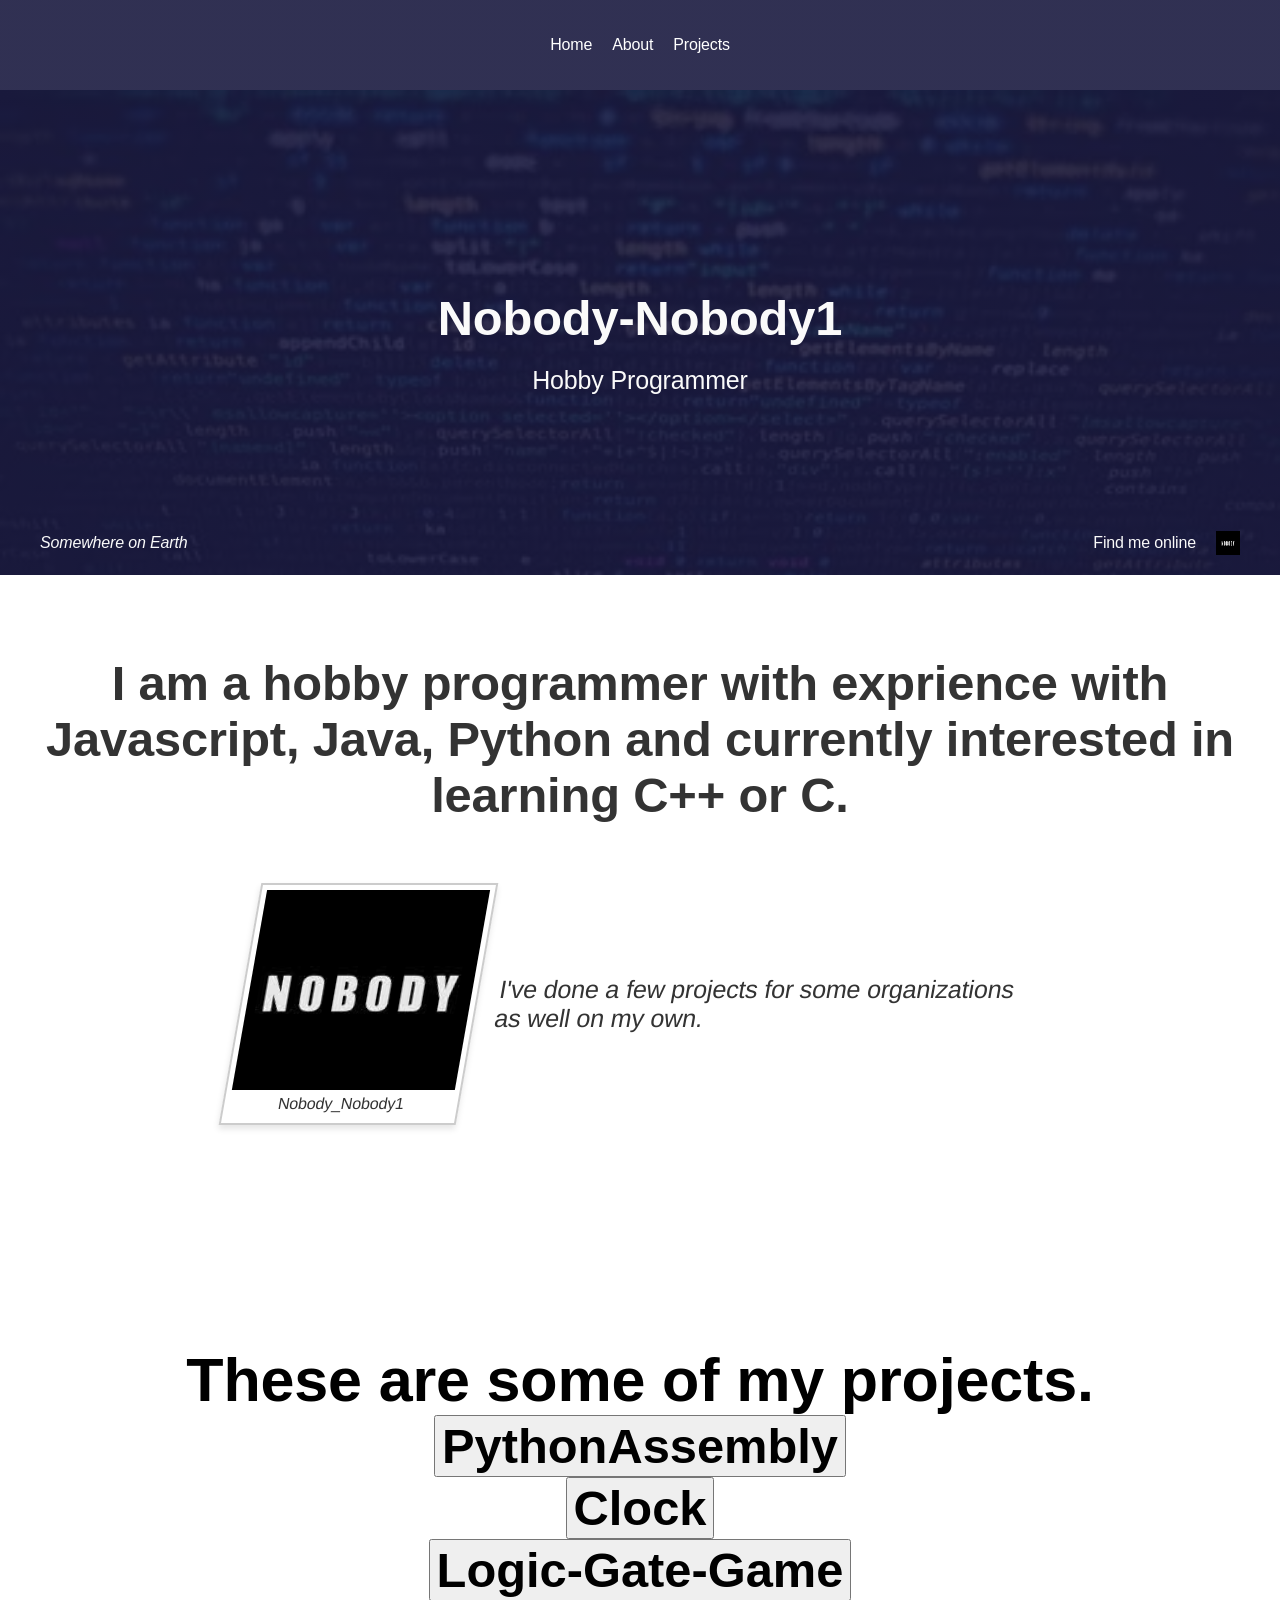
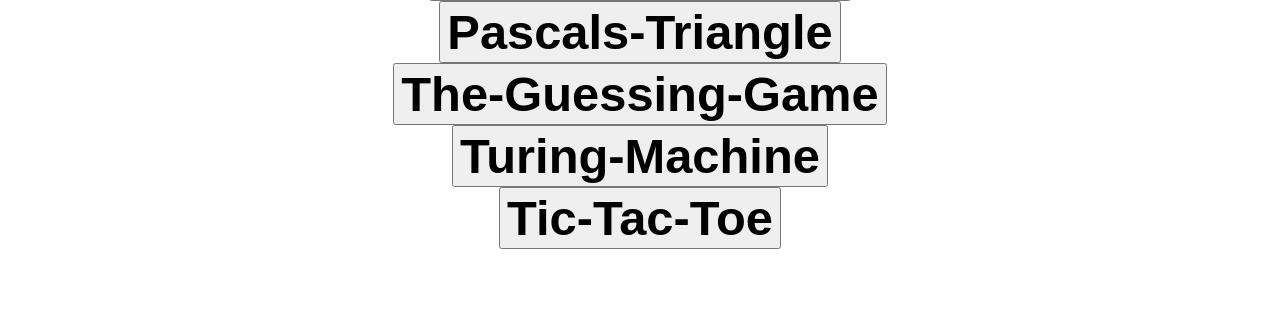
<file: index.html>
<!DOCTYPE html>
<html lang="en">

<head>
    <meta charset="UTF-8" />
    <meta name="viewport" content="width=device-width, initial-scale=1.0" />
    <link rel="stylesheet" href="styles.css" />
    <title>Nobody-Nobody1 - Dev Portfolio</title>
</head>

<body>
    <header class="site_header">
        <div class="wrapper_inner">
            <nav class="site_header_nav">
                <ul role="list" class="flex flex_center">
                    <li><a href="#0">Home</a></li>
                    <li><a href="#about">About</a></li>
                    <li><a href="#projects">Projects</a></li>
                </ul>
            </nav>
        </div>
    </header>
    <main>
        <section id="hero">
            <div class="wrapper">
                <div class="wrapper_inner">
                    <div class="text_center hero_content">
                        <h1 class="h2">Nobody-Nobody1</h1>
                        <p class="h5">Hobby Programmer</p>
                    </div>
                </div>
                <ul role="list" class="flex flex_between hero_social">
                    <address>Somewhere on Earth</address>
                    <ul role="list" class="flex">
                        <li>Find me online</li>
                        <li>
                            <a href="https://github.com/Nobody-Nobody1" target="_blank">
                                <img src="assets\user.jpg" alt="GitHub Profile Picture" width="24" height="24" />
                            </a>
                        </li>
                    </ul>
                </ul>
            </div>
        </section>
        <section id="about">
            <div class="wrapper">
                <div class="text_center">
                    <h2>
                        I am a hobby programmer with exprience with Javascript, Java, Python and currently interested in
                        learning C++ or C.
                    </h2>
                </div>
                <div class="wrapper_inner">
                    <div class="about_content flex flex_around">
                        <figure class="about_figure text_center">
                            <img width="200px" height="200px" src="/assets/user.jpg" alt="Developer"
                                class="about_img" />
                            <figcaption class="about_caption">Nobody_Nobody1</figcaption>
                        </figure>
                        <p class="h5">
                            I've done a few projects for some organizations as well on my own.
                        </p>
                    </div>
                </div>
            </div>
        </section>
        <section id="projects">
            <div class="wrapper">
                <div class="text_center">
                    <h1>These are some of my projects.<h1>
                        <p>
                            <h2>
                                </p>
                                <button
                                    onclick="window.location.href='https:github.com/Nobody-Nobody1/PythonAssembly.git';">
                                    PythonAssembly
                                </button>
                                </p>
                                <button onclick="window.location.href='https:github.com/Nobody-Nobody1/Clock.git';">
                                    Clock
                                </button>
                                </p>
                                <button
                                    onclick="window.location.href='https:github.com/Nobody-Nobody1/Logic-Gate-Game.git';">
                                    Logic-Gate-Game
                                </button>
                                </p>
                                <button
                                    onclick="window.location.href='https:github.com/Nobody-Nobody1/Pascals-Triangle.git';">
                                    Pascals-Triangle
                                </button>
                                </p>
                                <button
                                    onclick="window.location.href='https:github.com/Nobody-Nobody1/The-Guessing-Game.git';">
                                    The-Guessing-Game
                                </button>
                                </p>
                                <button
                                    onclick="window.location.href='https:github.com/Nobody-Nobody1/Turing-Machine.git';">
                                    Turing-Machine
                                </button>
                                </p>
                                <button
                                    onclick="window.location.href='https:github.com/Nobody-Nobody1/Tic-Tac-Toe.git';">
                                    Tic-Tac-Toe
                                </button>
                                </p>
                                <h2>
                </div>
            </div>
        </section>
    </main>
</body>

</html>
</file>
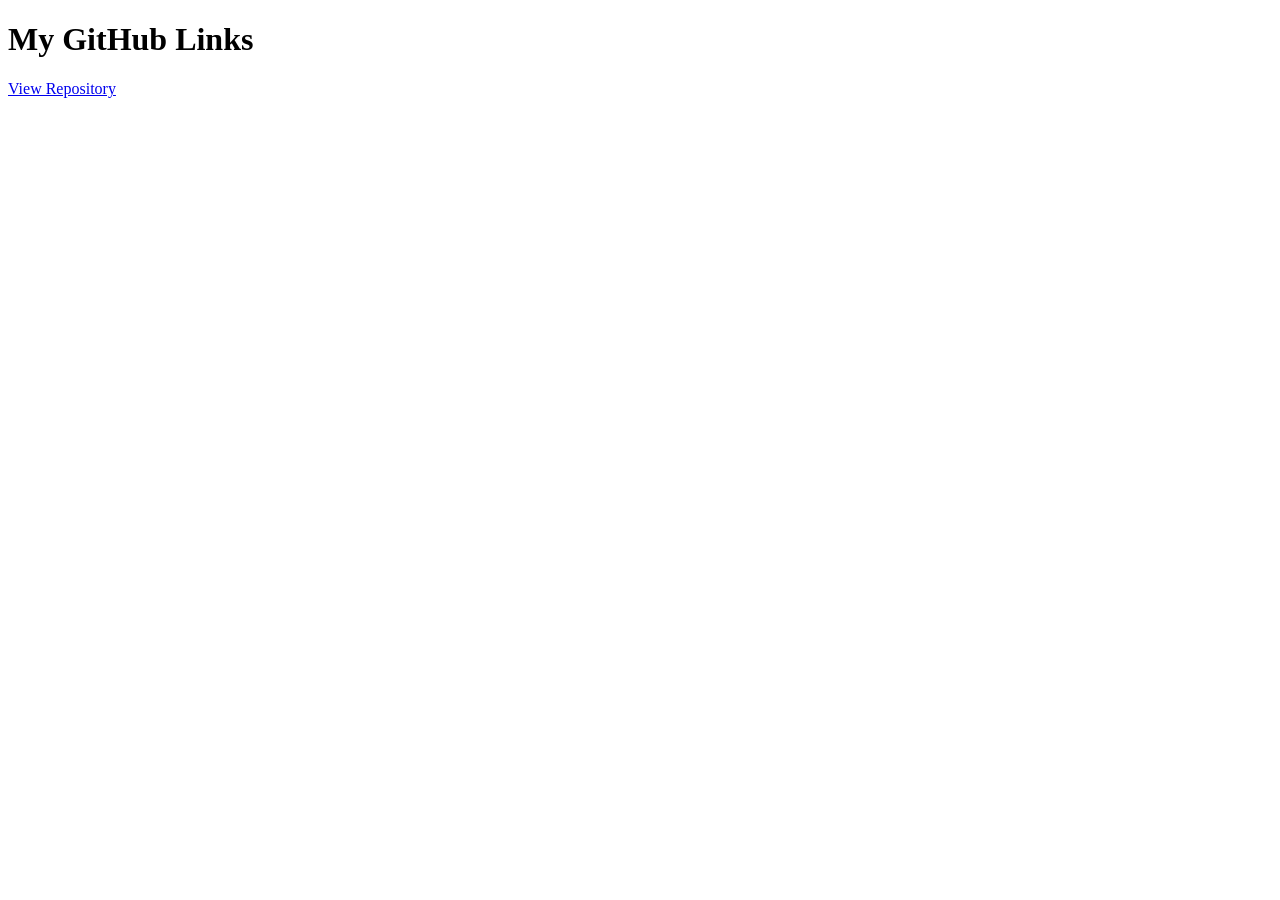
<file: webpage/index.html>
<!DOCTYPE html>
<html lang="en">
<head>
    <meta charset="UTF-8">
    <meta name="viewport" content="width=device-width, initial-scale=1.0">
    <title>GitHub Links</title>
</head>
<body>
    <h1>My GitHub Links</h1>

    <!-- Link to Virtual Machine Repo -->
    <p>
        <a href="https://github.com/Nobody-Nobody1/Virtual-Machine" target="_blank">
            View Repository
        </a>
    </p>

</body>
</html>
</file>
<file: styles.css>
/**
 * CORE CONFIG
 * This powers everything from utility class generation to breakpoints
 * to enabling/disabling pre-built components/utilities.
 */
/* Box sizing rules */
*,
*::before,
*::after {
  box-sizing: border-box;
  font-family: sans-serif;
}

/* Remove default margin */
body,
h1,
h2,
h3,
h4,
h5,
p,
figure,
blockquote,
dl,
dd {
  margin: 0;
}

/* Remove list styles on ul, ol elements with a list role, which suggests default styling will be removed */
ul[role="list"],
ol[role="list"] {
  list-style: none;
  padding: 0;
}

/* Set core root defaults */
html:focus-within {
  scroll-behavior: smooth;
}

/* Set core body defaults */
body {
  min-height: 100vh;
  text-rendering: optimizeSpeed;
  letter-spacing: -0.01em;
}

/* All elements that don't have a class get default styles */
a:not([class]) {
  text-decoration-skip-ink: auto;
}

/* Make images easier to work with */
img,
picture {
  max-width: 100%;
  display: block;
}

/* Inherit fonts for inputs and buttons */
input,
button,
textarea,
select {
  font: inherit;
}

@media (prefers-reduced-motion: reduce) {
  html:focus-within {
    scroll-behavior: auto;
  }
}

:focus {
  outline: 2px dashed #00ff19;
  outline-offset: 0.25rem;
}

main:focus {
  outline: none;
}

/* @link https://utopia.fyi/type/calculator?c=320,18,1.2,1240,20,1.25,5,2,&s=0.75|0.5|0.25,1.5|2|3|4|6,s-l&g=s,l,xl,12 */

:root {
  --step--2: clamp(0.7813rem, 0.7747rem + 0.0326vw, 0.8rem);
  --step--1: clamp(0.9375rem, 0.9158rem + 0.1087vw, 1rem);
  --step-0: clamp(1.125rem, 1.0815rem + 0.2174vw, 1.25rem);
  --step-1: clamp(1.35rem, 1.2761rem + 0.3696vw, 1.5625rem);
  --step-2: clamp(1.62rem, 1.5041rem + 0.5793vw, 1.9531rem);
  --step-3: clamp(1.944rem, 1.771rem + 0.8651vw, 2.4414rem);
  --step-4: clamp(2.3328rem, 2.0827rem + 1.2504vw, 3.0518rem);
  --step-5: clamp(2.7994rem, 2.4462rem + 1.7658vw, 3.8147rem);
}

/* @link https://utopia.fyi/space/calculator?c=320,18,1.2,1240,20,1.25,5,2,&s=0.75|0.5|0.25,1.5|2|3|4|6,s-l&g=s,l,xl,12 */

:root {
  --space-3xs: clamp(0.3125rem, 0.3125rem + 0vw, 0.3125rem);
  --space-2xs: clamp(0.5625rem, 0.5408rem + 0.1087vw, 0.625rem);
  --space-xs: clamp(0.875rem, 0.8533rem + 0.1087vw, 0.9375rem);
  --space-s: clamp(1.125rem, 1.0815rem + 0.2174vw, 1.25rem);
  --space-m: clamp(1.6875rem, 1.6223rem + 0.3261vw, 1.875rem);
  --space-l: clamp(2.25rem, 2.163rem + 0.4348vw, 2.5rem);
  --space-xl: clamp(3.375rem, 3.2446rem + 0.6522vw, 3.75rem);
  --space-2xl: clamp(4.5rem, 4.3261rem + 0.8696vw, 5rem);
  --space-3xl: clamp(6.75rem, 6.4891rem + 1.3043vw, 7.5rem);
}

h1,
.h1 {
  font-size: var(--step-5);
}

h2,
.h2 {
  font-size: var(--step-4);
}

h3,
.h3 {
  font-size: var(--step-3);
}

h4,
.h4 {
  font-size: var(--step-2);
}

h5,
.h5 {
  font-size: var(--step-1);
}

/* define some constants */
.flex {
  display: flex;
  align-items: center;
  gap: var(--space-s);
}
@media (max-width: 468px) {
  .flex {
    flex-wrap: wrap;
  }
}
.flex_center {
  justify-content: center;
}
.flex_around {
  justify-content: space-around;
}
.flex_between {
  justify-content: space-between;
}
@media (max-width: 468px) {
  .flex_around {
    justify-content: center;
  }
  .flex_between {
    justify-content: center;
  }
}
.text_center {
  text-align: center;
}
.text_right {
  text-align: right;
}

/* define spacing */
.padding-top-3xs {
  padding: var(--space-3xs);
}

/* create the wrappers */
.wrapper {
  width: 100%;
  max-width: 1240px;
  margin: 0 auto;
}
.wrapper_inner {
  width: 100%;
  max-width: 800px;
  margin: 0 auto;
}

/* Style the header */
.site_header {
  padding: var(--space-s) 0;
  background: linear-gradient(rgba(26, 26, 64, 0.9), rgba(26, 26, 64, 0.9));
}

.site_header_nav ul li a {
  text-decoration: none;
  color: #fff;
}

/* Hero section styling */
.hero_content {
  padding: var(--space-3xl) 0;
}

.hero_content h1 {
  margin-bottom: var(--space-s);
}

.hero_social {
  padding-top: var(--space-3xl);
}

/* General styling for the hero section */
section {
  padding: var(--space-2xl) var(--space-l);
}

section#hero {
  background: linear-gradient(rgba(26, 26, 64, 0.9), rgba(26, 26, 64, 0.9)),
    url("/assets/background_image.webp");
  padding-bottom: 4px;
  background-size: cover;
  background-position: top;
  background-attachment: scroll;
  color: #fafafa;
  --color-accent: #8a2be2;
}

/* About section */
.about_content {
  padding: var(--space-xl) 0;
  transform: skewX(-10deg);
}

@media (max-width: 468px) {
  .about_content {
    transform: skewX(0deg);
  }
}

.about_figure {
  padding: var(--space-xl) 0;
  box-shadow: 0 4px 6px rgba(0, 0, 0, 0.1);
  border: 2px solid #ccc;
  display: inline-block;
  padding: 5px;
}

.about_img {
  width: 300px;
  height: 200px;
  object-fit: cover;
}

.about_caption {
  padding: var(--space-3xs) 0;
}

section#about {
  background-color: #ffffff;
  color: #333;
  --color-accent: #ffd700;
}
</file>
